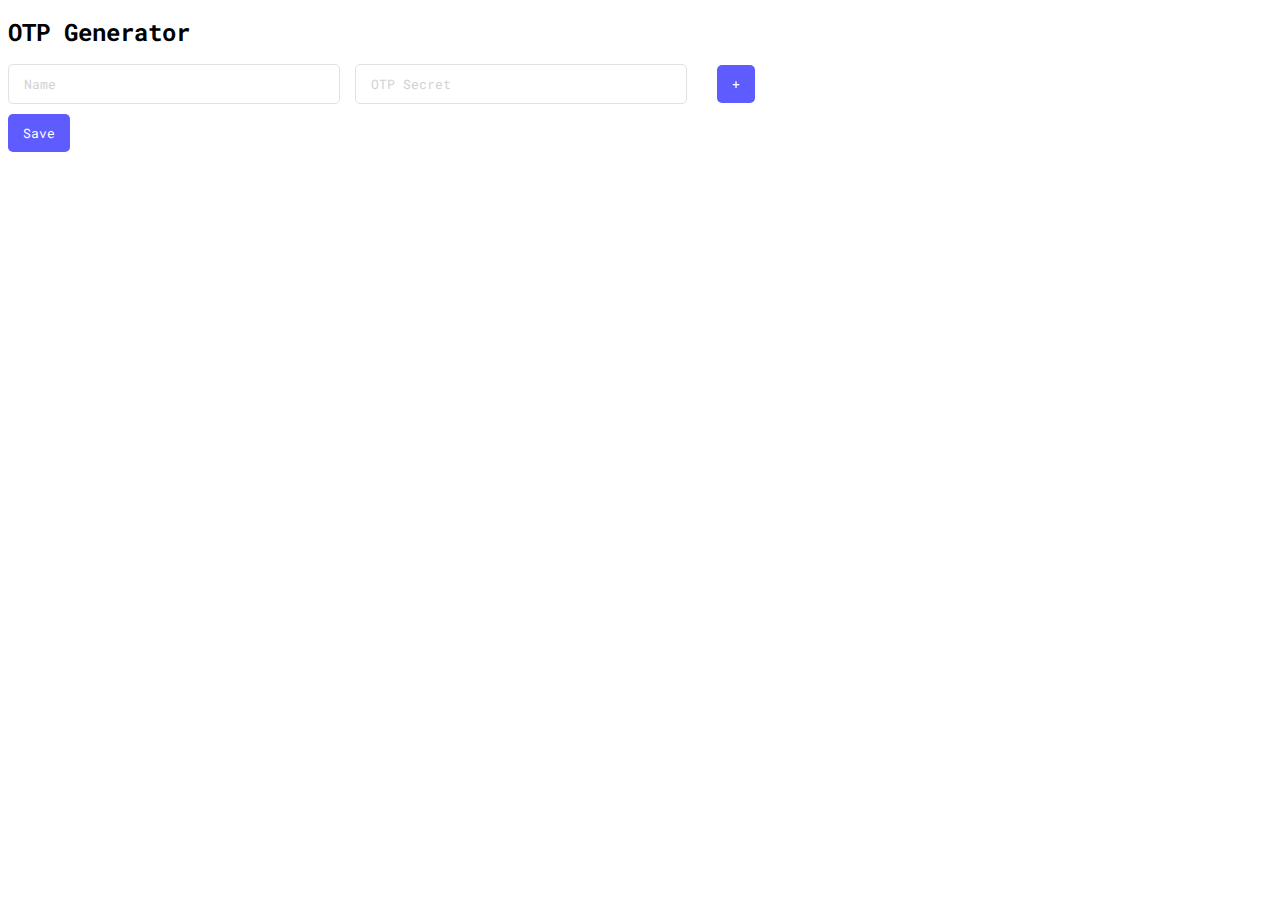
<file: index.html>
<!DOCTYPE html>
<html lang="en">
  <head>
    <meta charset="UTF-8" />
    <meta http-equiv="X-UA-Compatible" content="IE=edge" />
    <meta name="viewport" content="width=device-width, initial-scale=1.0" />
    <link rel="stylesheet" href="./index.css" />
    <link rel="preconnect" href="https://fonts.googleapis.com" />
    <link rel="preconnect" href="https://fonts.gstatic.com" crossorigin />
    <link
      href="https://fonts.googleapis.com/css2?family=Roboto+Mono:wght@400;700&display=swap"
      rel="stylesheet"
    />
    <title>Document</title>
  </head>
  <body>
    <h1>OTP Generator</h1>
    <form class="modal">
      <!-- <div class="modal-input">
        <input class="input-name" type="text" placeholder="name" />
        <input class="input-Secret" type="text" placeholder="OTP Secret" />
      </div>
      <div class="modal-input">
        <input class="input-name" type="text" placeholder="name" />
        <input class="input-Secret" type="text" placeholder="OTP Secret" />
      </div>
      <div class="modal-input">
        <input class="input-name" type="text" placeholder="name" />
        <input class="input-Secret" type="text" placeholder="OTP Secret" />
      </div> -->
      <!-- <div class="modal-input">
        <input class="input-name" type="text" placeholder="name" />
        <input class="input-secret" type="text" placeholder="OTP Secret" />
        <div class="code">555 555</div>
        <button class="btn-add">+</button>
      </div> -->
    </form>
    <!-- <button class="modal-btn" type="submit">Save</button> -->

    <script src="./index.js"></script>
  </body>
</html>
</file>
<file: index.css>
* {
  font-family: "Roboto Mono", monospace;
}
h1 {
  font-size: 24px;
  font-weight: 700;
}
.modal {
  width: 1280px;
}
.modal-input {
  display: flex;
  flex-direction: row;
  gap: 15px;
  align-items: baseline;
}
.modal-input input {
  width: 300px;
  border: 1px solid #e2e1e5;
  border-radius: 5px;
  padding: 10px 15px;
  margin-bottom: 10px;
}
.modal-input input::placeholder {
  color: #d2d2d2;
  /* font-weight: 400; */
}
.modal-btn {
  padding: 10px 15px;
  background-color: #5e5bff;
  border-radius: 5px;
  border: 1px;
  color: #ffffff;
  cursor: pointer;
}
.btn-add {
  background-color: #5e5bff;
  padding: 10px 15px;
  color: #ffffff;
  border-radius: 5px;
  border: 1px;
  cursor: pointer;
}
.hide {
  display: none;
}
</file>
